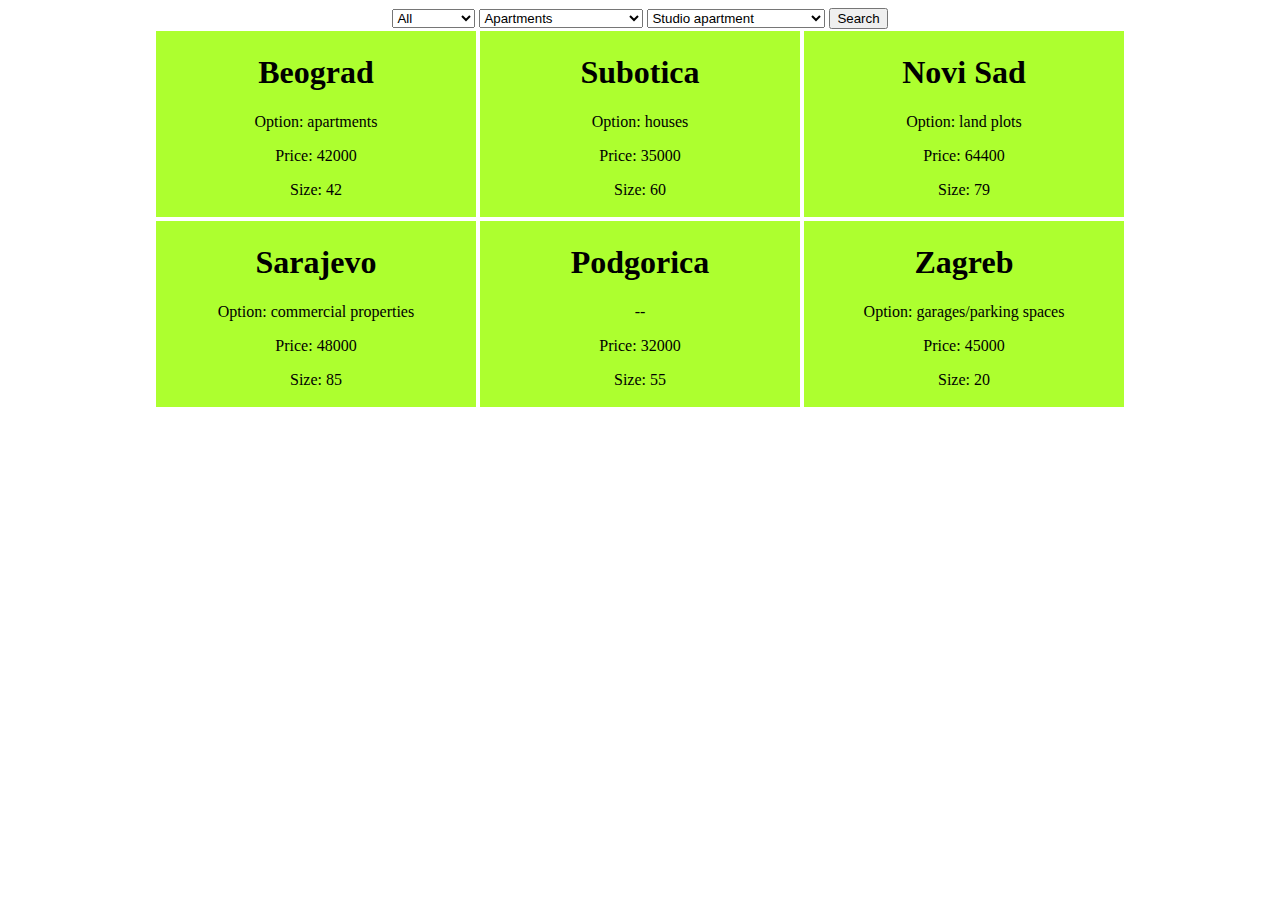
<file: #10 - DOM II/index.html>
<!DOCTYPE html>
<html lang="en">
<head>
    <meta charset="UTF-8">
    <title>Title</title>
    <link rel="stylesheet" type="text/css" href="style.css">
</head>
<body>

<form class="form" action="">
    <select id="cities">

    </select>

    <select id="type">

    </select>

    <select id="rooms">

    </select>

    <button id="searchPropertiesButton" type="button">Search</button>
</form>

<div id="estates"></div>
<script src="script.js"></script>
</body>
</html>
</file>
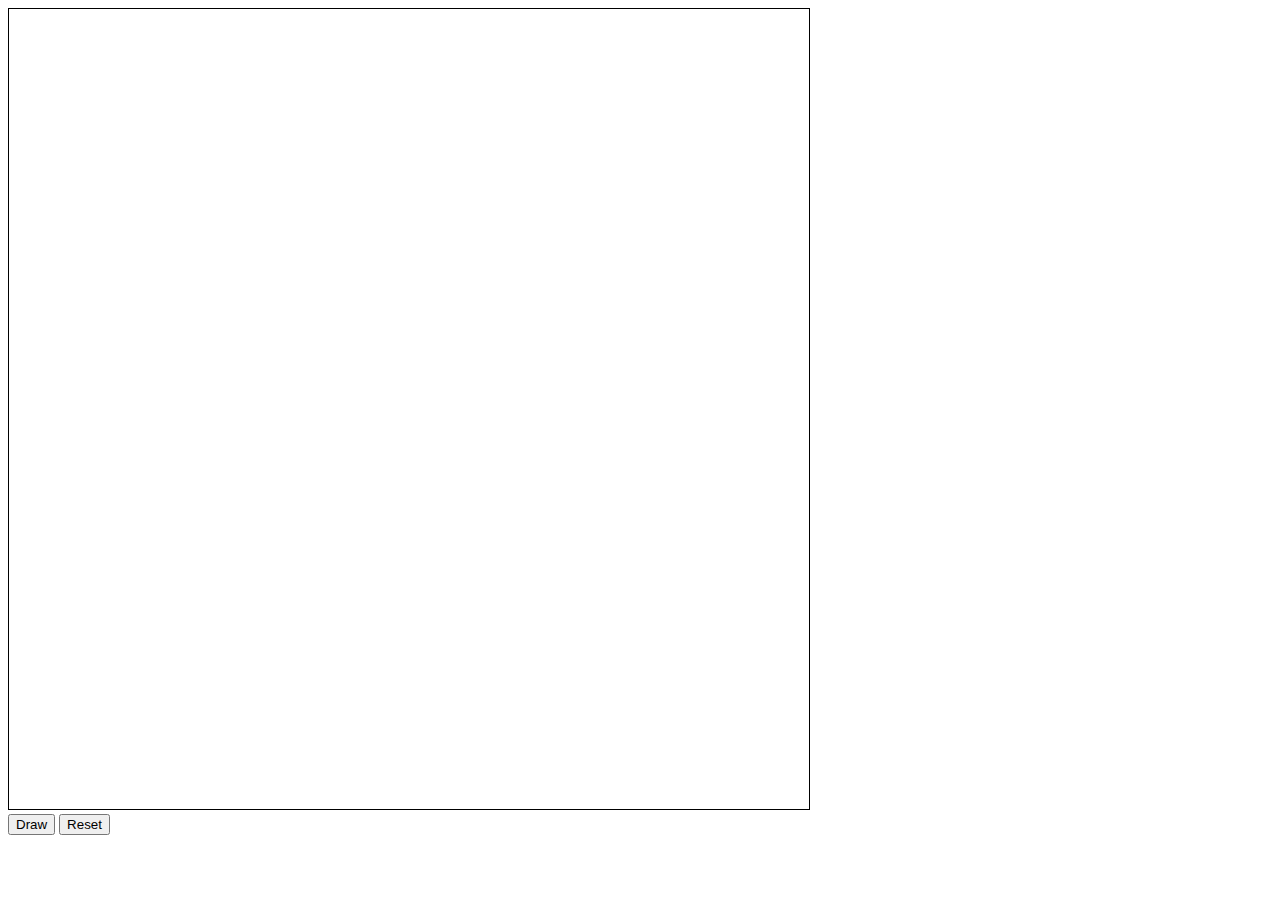
<file: #14 - Canvas & API/index.html>
<!DOCTYPE html>
<html lang="en">
  <head>
      <meta charset="UTF-8">
      <title>Title</title>
  </head>
  <body>

    <div>
      <canvas id="drawArea" width="800px" height="800px" style="border: 1px solid black"></canvas>
    </div>

    <div>
      <button id="draw">Draw</button>
      <button id="reset">Reset</button>
    </div>

    <div id="lineCounter"></div>


    <script src="script.js"></script>
  </body>
</html>
</file>
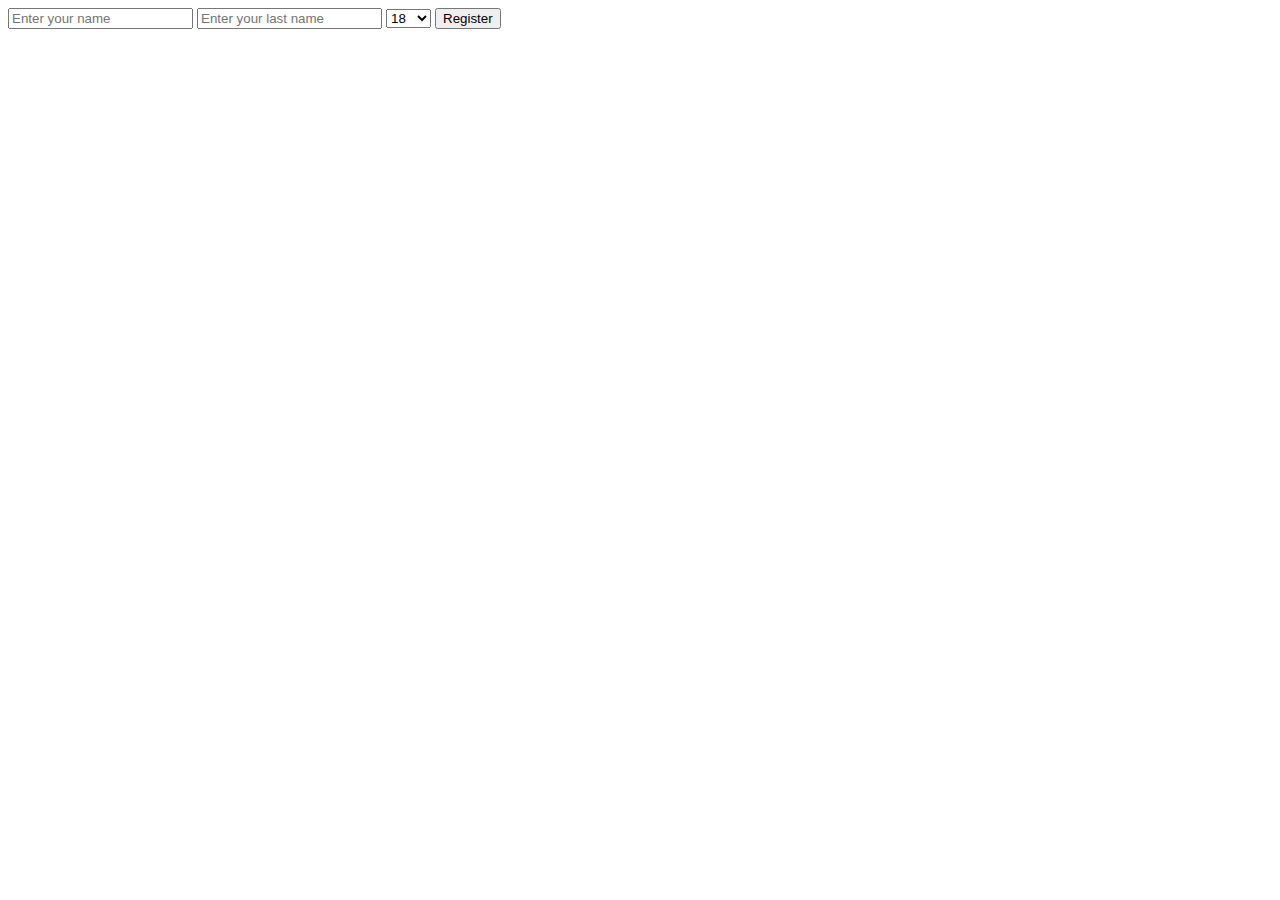
<file: #17 - HTTP requests/index.html>
<!DOCTYPE html>
<html lang="en">
  <head>
      <meta charset="UTF-8">
      <title>Title</title>
  </head>
  <body>
    <form>
      <input type="text" id="name" placeholder="Enter your name">

      <input type="text" id="lastName" placeholder="Enter your last name">

      <select id="age">
      </select>

      <button type="button" id="register">Register</button>
    </form>

    <button id="delete" hidden>Delete user</button>

    <script src="script.js"></script>
  </body>
</html>
</file>
<file: #10 - DOM II/style.css>
.hidden{
    display: none;
}

#estates{
    display: flex;
    justify-content: center;
    align-items: center;
    flex-wrap: wrap;
}

.estate{
    width: 25%;
    height: auto;
    background-color: greenyellow;
    padding: 2px;
    margin: 2px;
}

.form{
    text-align: center;
}

.estate * {

    text-align: center;
}
</file>
